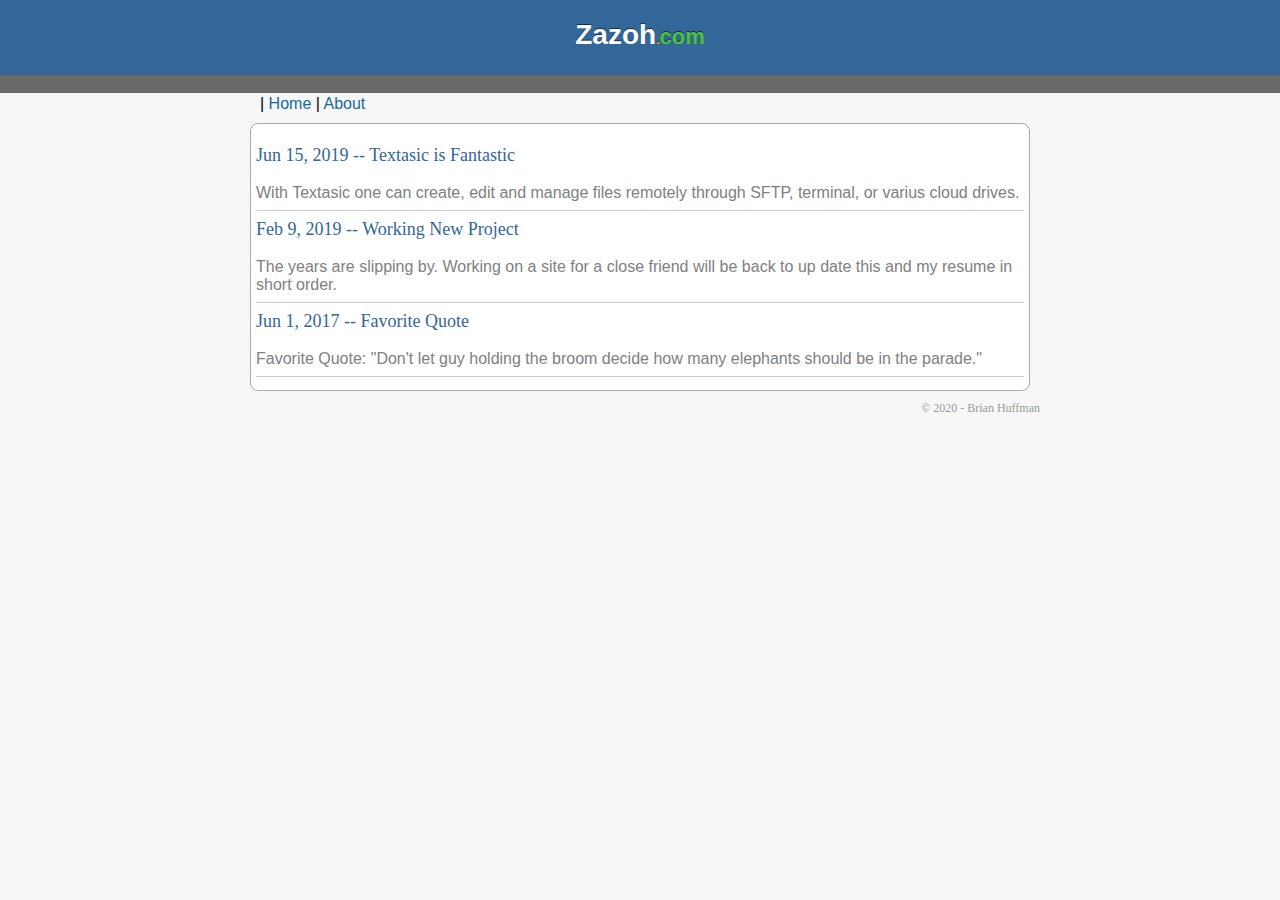
<file: index.html>
<!DOCTYPE html>
<html>
<head>
<meta charset="UTF-8">
<meta name="apple-mobile-web-app-capable" content="yes" />
<meta name="viewport" content="width=device-width,user-scalable=yes"  />
<META NAME="Keywords" CONTENT="Brian Huffman, programing, coding, VIM, JavaScript, AJAX, Chrome">
<META NAME="Description" CONTENT="Developer site created by Brian Huffman. VIM, JavaScript, AJAX">
<META NAME="Author" CONTENT="brian@zazoh.com">
<script>
if (navigator.userAgent.indexOf('Mobile Safari') !=-1) {
	addEventListener('load',hideURLbar,false);
	}
function hideURLbar() {
	window.scrollTo (0, 1);
	
}
</script>
<link rel="stylesheet" type="text/css" href="main.css" />
<script src="root.js"></script>
<link rel="apple-touch-icon" href="apple-touch-icon.png"/>
<title>Zazoh.COM</title>
</head>
<body onload="hideURLbar();loadDoc('blog');">
<div class="header" id="title"><a href="index.html">Zazoh<span class="orange">.</span><span class="gray">com</span></a></div>
<div class="navigation">&nbsp; </div>
<div class="container">
<div class="divLink"> | <a href="#" onclick="loadDoc('blog');">Home</a> | <a href="#" onclick="loadDoc('about');">About</a></div>
  <div class="content"><p>
  <div id="blog"></div>
</div> 
<div class="submeta">&copy; 2020 - Brian Huffman</div>     
 </div>
 </body>
 </html>
</file>
<file: main.css>
body{
  font-family:Helvetica;
  background-color: #f7f7f7;
  margin: 0;
  padding: 0;
}
.divLink {
    margin-left:20px;
    margin-top:2px;
}
.navigation{
  background-color:#696969;
  color:#ffffff;
  margin:0 auto;
}
.aLeft{
	position: absolute;
	margin-left: 50px;
}
.aRight{
	text-align:right;	
}
.dotHR {
    background-color:#fff;
    border:#ccc 1px dashed;
    border-style: none none dashed;
    color:#fff;
}
.header {
  color: rgb(255, 255, 255);
  background-color:#336699;    
  font-size: 28px;
  line-height: 50px;
  font-weight: bold;
  margin: 0 auto;
  padding: 10px 0;
  text-align: center;
  text-shadow: rgba(0, 0, 0, 0.589844) 0px -1px 0px;
}
div#title a:link {
    color:white;
}
div#title a:visited {
    color:white;
}
a:link {
    color: rgb(22,105,156);
	text-decoration: none;
}
a:visited { 
	color: rgb(22,105,156);
	text-decoration: none;
}
a:hover { 
	color: orange;
	text-decoration: underline;
}
a:active { 
    color: #333333;
}
.container {
        max-width:800px;
        margin-left: auto;
        margin-right: auto;
}
img {   
    display: block;   
    margin-left: auto;   
    margin-right: auto;
    max-width: 50%;
}
.content {
    margin:10px;
    border-width: 1px;
    border-style: solid;
    border-color: rgb(172, 172, 172);
    background-color: #ffffff;
    border-top-left-radius: 8px 8px;
    border-top-right-radius: 8px 8px;
    border-bottom-right-radius: 8px 8px;
    border-bottom-left-radius: 8px 8px;
    -webkit-margin-top-collapse: separate;
    -webkit-margin-bottom-collapse: separate;
    font-size: 16px;
    color:#808080;
    letter-spacing: 0px;
    height: auto;
    padding:5px;
}
.red {
    color:red;
    font-size:10px;
}
.gray {
    color:#4bc538;
    font-size:22px;
}

.orange {
    font-family:Helvetica;
    color:Orange;
    font-size:12px;
}
.blue {
    font-family:Helvetica;
    color:#336699;
    font-size:28px;
}
.subtitle{
    font-family:Verdana;
    font-size:18px;
    color:#336699;
}
.submeta{
    font-family:Verdana;
    font-size:12px;
    color:#999999;
    text-align:right;
}
</file>
